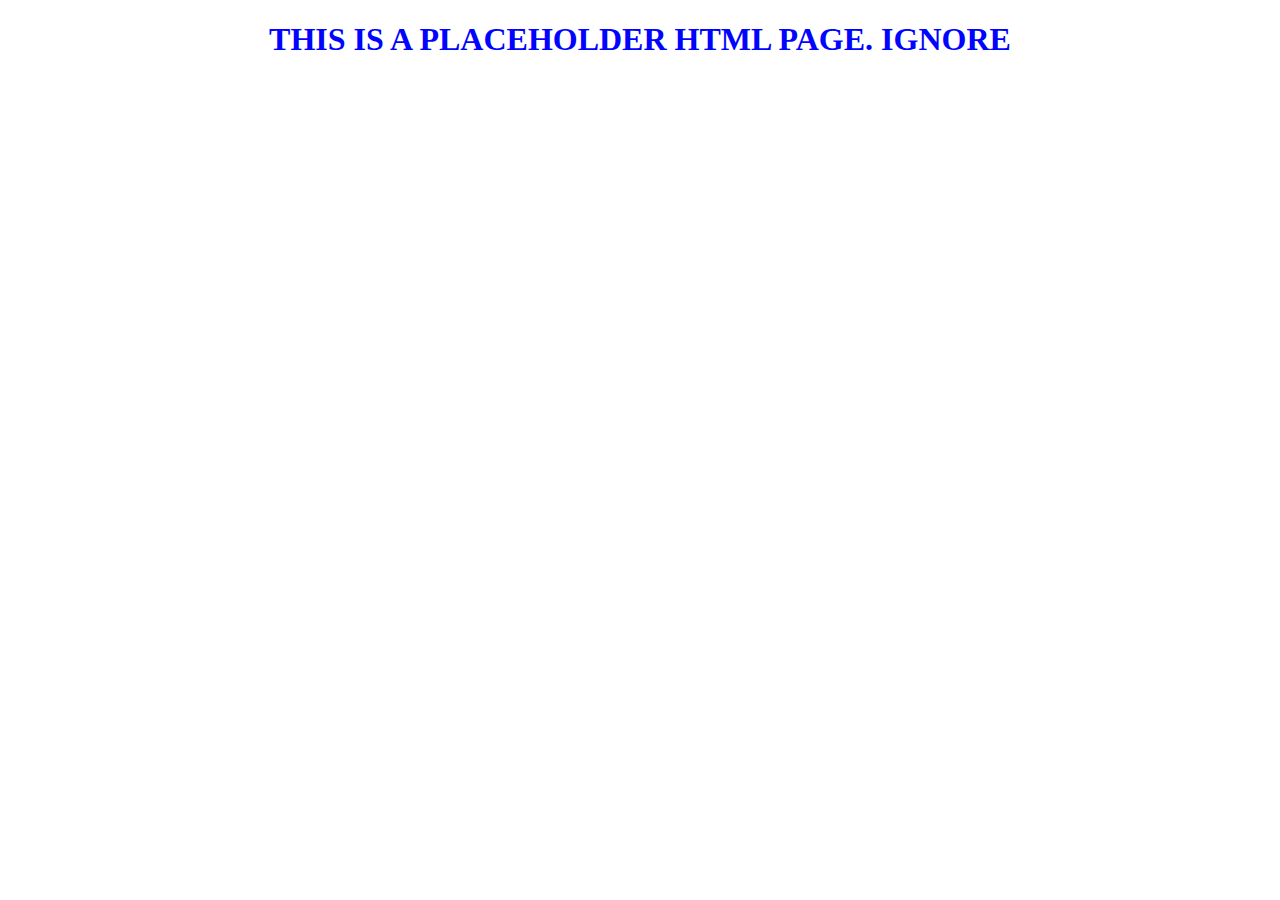
<file: static/index.html>
<!DOCTYPE html>
<html lang="en">

<head>
    <meta charset="UTF-8">
    <title>PLACEHOLDER PAGE</title>
    <link rel="stylesheet" href="css/index.css">
</head>

<body>
    <h1>THIS IS A PLACEHOLDER HTML PAGE. IGNORE</h1>
</body>

</html>
</file>
<file: static/css/index.css>
h1 {
    text-align: center;
    color: #0003ff;
}
</file>
